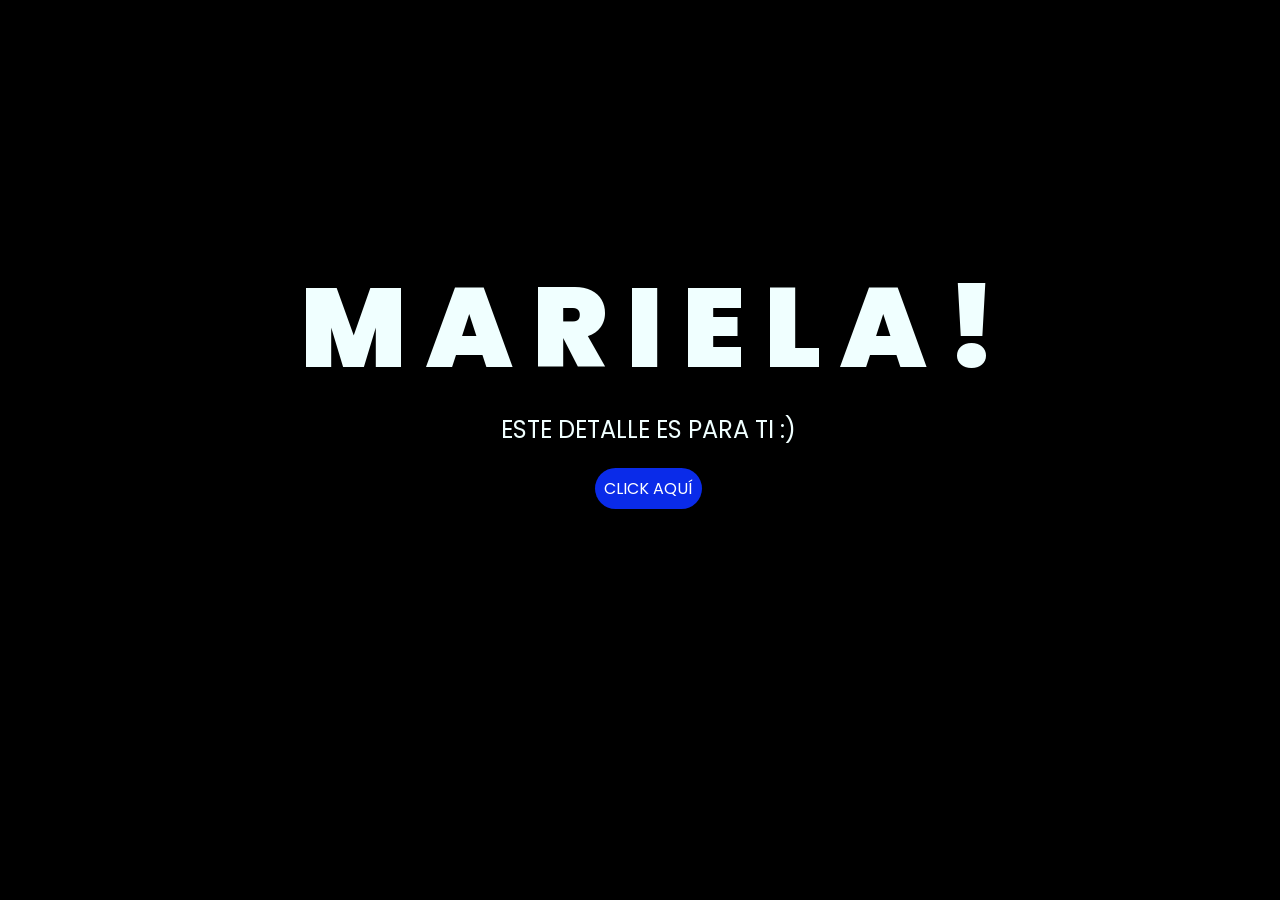
<file: index.html>
<!DOCTYPE html>
<html lang="es">

<head>
    <meta charset="UTF-8">
    <meta http-equiv="X-UA-Compatible" content="IE=edge">
    <meta name="viewport" content="width=device-width, initial-scale=1.0">
    <link rel="stylesheet" href="css/style.css">
    <link rel="icon" href="img/flowers.png" type="image/x-icon">
    <title>Flowers</title>
</head>

<body>
    <div class="greetings">
        <span>M</span>
        <span>A</span>
        <span>R</span>
        <span>I</span>
        <span>E</span>
        <span>L</span>
        <span>A</span>
        <span>!</span>
    </div>
    <div class="description">
        <span>ESTE DETALLE ES PARA TI :)</span>
    </div>
    <div class="button">
        <button class="botones">
            <a href="flower.html" style="color: #fff;">CLICK AQUÍ</a>
        </button>
    </div>

</body>

</html>
</file>
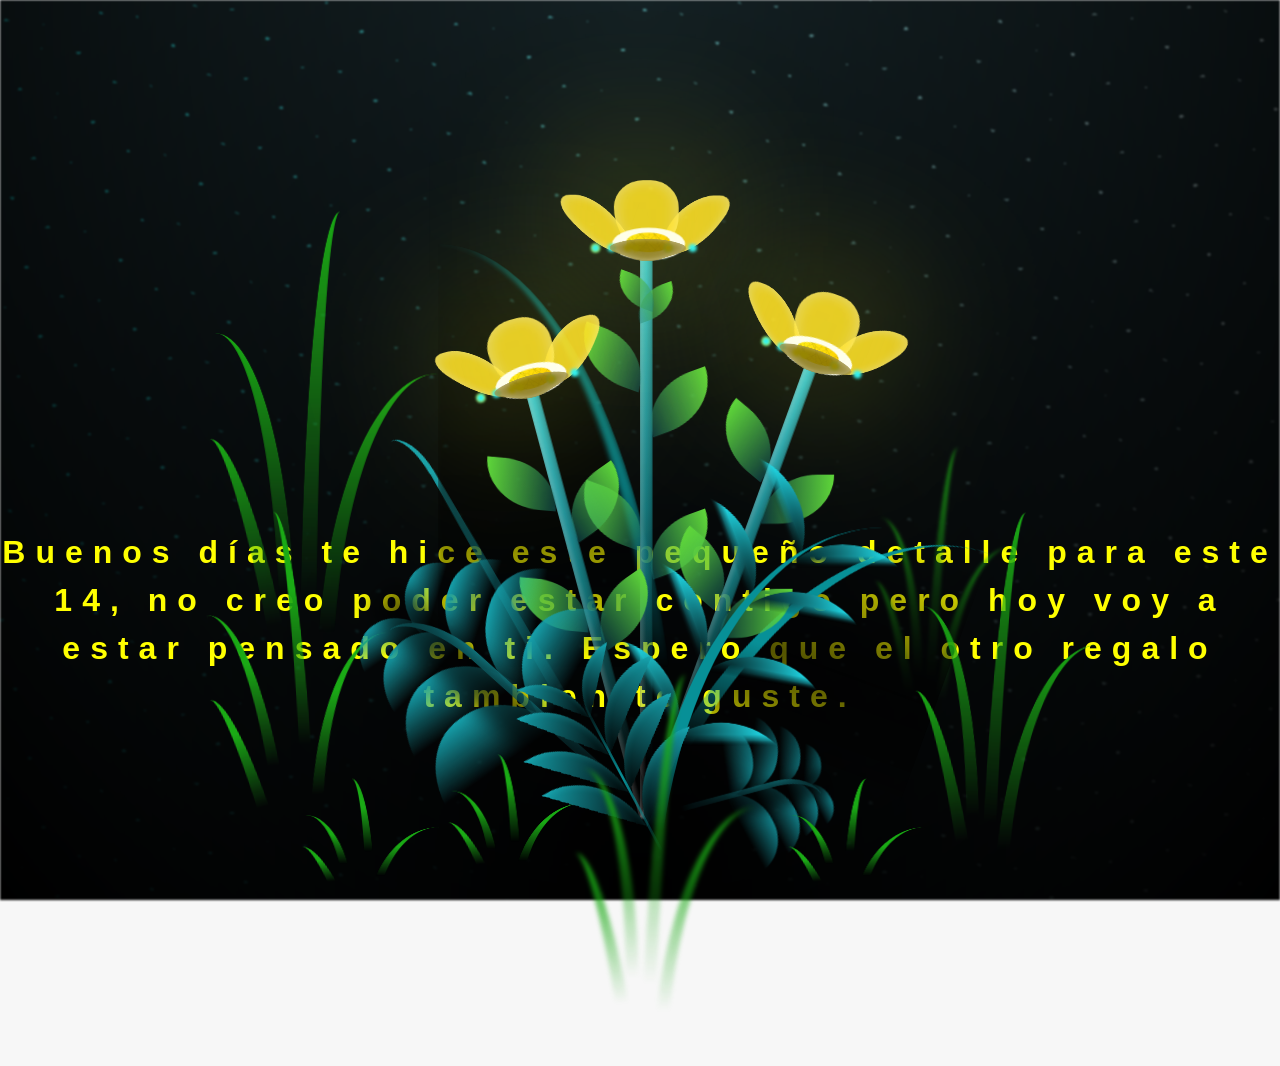
<file: flower.html>
<!DOCTYPE html>
<html lang="es">
  <head>
    <meta charset="UTF-8" />
    <meta http-equiv="X-UA-Compatible" content="IE=edge" />
    <meta name="viewport" content="width=device-width, initial-scale=1.0" />
    <link rel="stylesheet" href="css/main.css" />
    <link rel="icon" href="img/flowers.png" type="image/x-icon" />
    <title>Flower</title>
  </head>
  <body class="container">
    <audio src="sound/ChristianBasso&HaienQiu-Flowers.mp3" autoplay></audio>
    <div id="lyrics">
     
    </div>
    <h1 class="titulo">Buenos días te hice este pequeño detalle para este 14, no creo poder estar contigo pero
      hoy voy a estar pensado en ti. Espero que el otro regalo tambien te guste.</h1>
  
    <div class="night"></div>
    <div class="flowers">
      <div class="flower flower--1">
        <div class="flower__leafs flower__leafs--1">
          <div class="flower__leaf flower__leaf--1"></div>
          <div class="flower__leaf flower__leaf--2"></div>
          <div class="flower__leaf flower__leaf--3"></div>
          <div class="flower__leaf flower__leaf--4"></div>
          <div class="flower__white-circle"></div>

          <div class="flower__light flower__light--1"></div>
          <div class="flower__light flower__light--2"></div>
          <div class="flower__light flower__light--3"></div>
          <div class="flower__light flower__light--4"></div>
          <div class="flower__light flower__light--5"></div>
          <div class="flower__light flower__light--6"></div>
          <div class="flower__light flower__light--7"></div>
          <div class="flower__light flower__light--8"></div>
        </div>
        <div class="flower__line">
          <div class="flower__line__leaf flower__line__leaf--1"></div>
          <div class="flower__line__leaf flower__line__leaf--2"></div>
          <div class="flower__line__leaf flower__line__leaf--3"></div>
          <div class="flower__line__leaf flower__line__leaf--4"></div>
          <div class="flower__line__leaf flower__line__leaf--5"></div>
          <div class="flower__line__leaf flower__line__leaf--6"></div>
        </div>
      </div>

      <div class="flower flower--2">
        <div class="flower__leafs flower__leafs--2">
          <div class="flower__leaf flower__leaf--1"></div>
          <div class="flower__leaf flower__leaf--2"></div>
          <div class="flower__leaf flower__leaf--3"></div>
          <div class="flower__leaf flower__leaf--4"></div>
          <div class="flower__white-circle"></div>

          <div class="flower__light flower__light--1"></div>
          <div class="flower__light flower__light--2"></div>
          <div class="flower__light flower__light--3"></div>
          <div class="flower__light flower__light--4"></div>
          <div class="flower__light flower__light--5"></div>
          <div class="flower__light flower__light--6"></div>
          <div class="flower__light flower__light--7"></div>
          <div class="flower__light flower__light--8"></div>
        </div>
        <div class="flower__line">
          <div class="flower__line__leaf flower__line__leaf--1"></div>
          <div class="flower__line__leaf flower__line__leaf--2"></div>
          <div class="flower__line__leaf flower__line__leaf--3"></div>
          <div class="flower__line__leaf flower__line__leaf--4"></div>
        </div>
      </div>

      <div class="flower flower--3">
        <div class="flower__leafs flower__leafs--3">
          <div class="flower__leaf flower__leaf--1"></div>
          <div class="flower__leaf flower__leaf--2"></div>
          <div class="flower__leaf flower__leaf--3"></div>
          <div class="flower__leaf flower__leaf--4"></div>
          <div class="flower__white-circle"></div>

          <div class="flower__light flower__light--1"></div>
          <div class="flower__light flower__light--2"></div>
          <div class="flower__light flower__light--3"></div>
          <div class="flower__light flower__light--4"></div>
          <div class="flower__light flower__light--5"></div>
          <div class="flower__light flower__light--6"></div>
          <div class="flower__light flower__light--7"></div>
          <div class="flower__light flower__light--8"></div>
        </div>
        <div class="flower__line">
          <div class="flower__line__leaf flower__line__leaf--1"></div>
          <div class="flower__line__leaf flower__line__leaf--2"></div>
          <div class="flower__line__leaf flower__line__leaf--3"></div>
          <div class="flower__line__leaf flower__line__leaf--4"></div>
        </div>
      </div>

      <div class="grow-ans" style="--d: 1.2s">
        <div class="flower__g-long">
          <div class="flower__g-long__top"></div>
          <div class="flower__g-long__bottom"></div>
        </div>
      </div>

      <div class="growing-grass">
        <div class="flower__grass flower__grass--1">
          <div class="flower__grass--top"></div>
          <div class="flower__grass--bottom"></div>
          <div class="flower__grass__leaf flower__grass__leaf--1"></div>
          <div class="flower__grass__leaf flower__grass__leaf--2"></div>
          <div class="flower__grass__leaf flower__grass__leaf--3"></div>
          <div class="flower__grass__leaf flower__grass__leaf--4"></div>
          <div class="flower__grass__leaf flower__grass__leaf--5"></div>
          <div class="flower__grass__leaf flower__grass__leaf--6"></div>
          <div class="flower__grass__leaf flower__grass__leaf--7"></div>
          <div class="flower__grass__leaf flower__grass__leaf--8"></div>
          <div class="flower__grass__overlay"></div>
        </div>
      </div>

      <div class="growing-grass">
        <div class="flower__grass flower__grass--2">
          <div class="flower__grass--top"></div>
          <div class="flower__grass--bottom"></div>
          <div class="flower__grass__leaf flower__grass__leaf--1"></div>
          <div class="flower__grass__leaf flower__grass__leaf--2"></div>
          <div class="flower__grass__leaf flower__grass__leaf--3"></div>
          <div class="flower__grass__leaf flower__grass__leaf--4"></div>
          <div class="flower__grass__leaf flower__grass__leaf--5"></div>
          <div class="flower__grass__leaf flower__grass__leaf--6"></div>
          <div class="flower__grass__leaf flower__grass__leaf--7"></div>
          <div class="flower__grass__leaf flower__grass__leaf--8"></div>
          <div class="flower__grass__overlay"></div>
        </div>
      </div>

      <div class="grow-ans" style="--d: 2.4s">
        <div class="flower__g-right flower__g-right--1">
          <div class="leaf"></div>
        </div>
      </div>

      <div class="grow-ans" style="--d: 2.8s">
        <div class="flower__g-right flower__g-right--2">
          <div class="leaf"></div>
        </div>
      </div>

      <div class="grow-ans" style="--d: 2.8s">
        <div class="flower__g-front">
          <div
            class="flower__g-front__leaf-wrapper flower__g-front__leaf-wrapper--1"
          >
            <div class="flower__g-front__leaf"></div>
          </div>
          <div
            class="flower__g-front__leaf-wrapper flower__g-front__leaf-wrapper--2"
          >
            <div class="flower__g-front__leaf"></div>
          </div>
          <div
            class="flower__g-front__leaf-wrapper flower__g-front__leaf-wrapper--3"
          >
            <div class="flower__g-front__leaf"></div>
          </div>
          <div
            class="flower__g-front__leaf-wrapper flower__g-front__leaf-wrapper--4"
          >
            <div class="flower__g-front__leaf"></div>
          </div>
          <div
            class="flower__g-front__leaf-wrapper flower__g-front__leaf-wrapper--5"
          >
            <div class="flower__g-front__leaf"></div>
          </div>
          <div
            class="flower__g-front__leaf-wrapper flower__g-front__leaf-wrapper--6"
          >
            <div class="flower__g-front__leaf"></div>
          </div>
          <div
            class="flower__g-front__leaf-wrapper flower__g-front__leaf-wrapper--7"
          >
            <div class="flower__g-front__leaf"></div>
          </div>
          <div
            class="flower__g-front__leaf-wrapper flower__g-front__leaf-wrapper--8"
          >
            <div class="flower__g-front__leaf"></div>
          </div>
          <div class="flower__g-front__line"></div>
        </div>
      </div>

      <div class="grow-ans" style="--d: 3.2s">
        <div class="flower__g-fr">
          <div class="leaf"></div>
          <div class="flower__g-fr__leaf flower__g-fr__leaf--1"></div>
          <div class="flower__g-fr__leaf flower__g-fr__leaf--2"></div>
          <div class="flower__g-fr__leaf flower__g-fr__leaf--3"></div>
          <div class="flower__g-fr__leaf flower__g-fr__leaf--4"></div>
          <div class="flower__g-fr__leaf flower__g-fr__leaf--5"></div>
          <div class="flower__g-fr__leaf flower__g-fr__leaf--6"></div>
          <div class="flower__g-fr__leaf flower__g-fr__leaf--7"></div>
          <div class="flower__g-fr__leaf flower__g-fr__leaf--8"></div>
        </div>
      </div>

      <div class="long-g long-g--0">
        <div class="grow-ans" style="--d: 3s">
          <div class="leaf leaf--0"></div>
        </div>
        <div class="grow-ans" style="--d: 2.2s">
          <div class="leaf leaf--1"></div>
        </div>
        <div class="grow-ans" style="--d: 3.4s">
          <div class="leaf leaf--2"></div>
        </div>
        <div class="grow-ans" style="--d: 3.6s">
          <div class="leaf leaf--3"></div>
        </div>
      </div>

      <div class="long-g long-g--1">
        <div class="grow-ans" style="--d: 3.6s">
          <div class="leaf leaf--0"></div>
        </div>
        <div class="grow-ans" style="--d: 3.8s">
          <div class="leaf leaf--1"></div>
        </div>
        <div class="grow-ans" style="--d: 4s">
          <div class="leaf leaf--2"></div>
        </div>
        <div class="grow-ans" style="--d: 4.2s">
          <div class="leaf leaf--3"></div>
        </div>
      </div>

      <div class="long-g long-g--2">
        <div class="grow-ans" style="--d: 4s">
          <div class="leaf leaf--0"></div>
        </div>
        <div class="grow-ans" style="--d: 4.2s">
          <div class="leaf leaf--1"></div>
        </div>
        <div class="grow-ans" style="--d: 4.4s">
          <div class="leaf leaf--2"></div>
        </div>
        <div class="grow-ans" style="--d: 4.6s">
          <div class="leaf leaf--3"></div>
        </div>
      </div>

      <div class="long-g long-g--3">
        <div class="grow-ans" style="--d: 4s">
          <div class="leaf leaf--0"></div>
        </div>
        <div class="grow-ans" style="--d: 4.2s">
          <div class="leaf leaf--1"></div>
        </div>
        <div class="grow-ans" style="--d: 3s">
          <div class="leaf leaf--2"></div>
        </div>
        <div class="grow-ans" style="--d: 3.6s">
          <div class="leaf leaf--3"></div>
        </div>
      </div>

      <div class="long-g long-g--4">
        <div class="grow-ans" style="--d: 4s">
          <div class="leaf leaf--0"></div>
        </div>
        <div class="grow-ans" style="--d: 4.2s">
          <div class="leaf leaf--1"></div>
        </div>
        <div class="grow-ans" style="--d: 3s">
          <div class="leaf leaf--2"></div>
        </div>
        <div class="grow-ans" style="--d: 3.6s">
          <div class="leaf leaf--3"></div>
        </div>
      </div>

      <div class="long-g long-g--5">
        <div class="grow-ans" style="--d: 4s">
          <div class="leaf leaf--0"></div>
        </div>
        <div class="grow-ans" style="--d: 4.2s">
          <div class="leaf leaf--1"></div>
        </div>
        <div class="grow-ans" style="--d: 3s">
          <div class="leaf leaf--2"></div>
        </div>
        <div class="grow-ans" style="--d: 3.6s">
          <div class="leaf leaf--3"></div>
        </div>
      </div>

      <div class="long-g long-g--6">
        <div class="grow-ans" style="--d: 4.2s">
          <div class="leaf leaf--0"></div>
        </div>
        <div class="grow-ans" style="--d: 4.4s">
          <div class="leaf leaf--1"></div>
        </div>
        <div class="grow-ans" style="--d: 4.6s">
          <div class="leaf leaf--2"></div>
        </div>
        <div class="grow-ans" style="--d: 4.8s">
          <div class="leaf leaf--3"></div>
        </div>
      </div>

      <div class="long-g long-g--7">
        <div class="grow-ans" style="--d: 3s">
          <div class="leaf leaf--0"></div>
        </div>
        <div class="grow-ans" style="--d: 3.2s">
          <div class="leaf leaf--1"></div>
        </div>
        <div class="grow-ans" style="--d: 3.5s">
          <div class="leaf leaf--2"></div>
        </div>
        <div class="grow-ans" style="--d: 3.6s">
          <div class="leaf leaf--3"></div>
        </div>
      </div>
    </div>
    <script src="anim.js"></script>
    <script src="main.js"></script>
  </body>
</html>
</file>
<file: css/style.css>
@import url('https://fonts.googleapis.com/css2?family=Poppins:ital,wght@0,500;1,900&display=swap');
*{
    font-family: 'Poppins',cursive;
}
body{
    color: azure;
    width: 100%;
    height: 82vh;
    display: flex;
    flex-direction: column;
    align-items: center;
    justify-content: center;
    background-color: black;
    /* padding-top: -30; */
}

.botones{
    padding: 9px;
    border-radius: 80px;
    background-color: transparent;
    border: none;
}

.botones a{
    background-color: #0a2be9;
    padding: 9px;
    border-radius: 80px;
    -webkit-border-radius: 80px;
    -moz-border-radius: 80px;
    -ms-border-radius: 80px;
    -o-border-radius: 80px;

}

.botones a:focus{
    background-color: rgb(50, 194, 194);
}

.greetings{
    font-size: 7rem;
    font-weight: 900;
}
.greetings > span{
    animation: glow 2.5s ease-in-out infinite;
}
@keyframes glow{
    0%, 100%{
        color: #fff;
        text-shadow: 0 0 12px #39c6d6, 0 0 50px #39c6d6, 0 0 100px #39c6d6;
    }
    10%, 90%{
        color: #111;
        text-shadow: none;
    }
}
.greetings > span:nth-child(2){
    animation-delay: .2s ;
}
.greetings > span:nth-child(3){
    animation-delay: .4s ;
}
.greetings > span:nth-child(4){
    animation-delay: .6s;
}
.greetings > span:nth-child(5){
    animation-delay: .8s;
}
.greetings > span:nth-child(6){
    animation-delay: 1s;
}
.greetings > span:nth-child(7){
    animation-delay: 1.2s;
}
.greetings > span:nth-child(8){
    animation-delay: 1.4s;
}
.description{
    font-size: 1.5rem;
    margin-bottom: 20px;
}

.button a{
    text-decoration: none;
    font-size: 1rem;
    color: #111;
}

@media screen and (max-width:574px){
    .greetings{
        display: block;
        font-size: 4rem;
        font-weight: 800;
        text-align: center;
    }
    .description{
        font-size: 2rem;
    }
    
    .button a{
        font-size: 1rem;
    }
}
</file>
<file: css/main.css>
*,
*::after,
*::before {
  padding: 0;
  margin: 0;
  box-sizing: border-box;
}

:root {
  --dark-color: #000;
}

body {
  display: flex;
  align-items: flex-end;
  justify-content: center;
  min-height: 100vh;
  background-color: var(--dark-color);
  overflow: hidden;
  perspective: 1000px;
}

#lyrics {
  font-size: 28px;
  font-family: "Franklin Gothic Medium", "Arial Narrow", Arial, sans-serif;
  color: white;
  position: absolute;
  margin-bottom: 20%;
  z-index: 1;
  font-weight: bold;
  letter-spacing: 4px;
}
@media only screen and (max-width: 600px) {
  /* Estilos específicos para dispositivos con un ancho máximo de 600px */
  #lyrics {
      font-size: 14px; /* Reduce el tamaño del texto para dispositivos más pequeños */
      margin-bottom: 530px;
      letter-spacing: 3px;
  }

}
.titulo {
  margin-bottom: 180px;
  font-family: "Arial Narrow", Arial, sans-serif;
  color: yellow;
  position: absolute;
  font-weight: bold;
  letter-spacing: 10px;
  opacity: 0;
  animation: fadeIn 3s ease-in-out forwards;
  text-align: center;
}
@keyframes fadeIn {
  from {
    opacity: 0;
  }
  to {
    opacity: 1;
  }
}

.night {
  z-index: -1;
  position: absolute;
  left: 50%;
  top: 0;
  transform: translateX(-50%);
  width: 100%;
  height: 100%;
  filter: blur(0.1vmin);
  background-image: radial-gradient(
      ellipse at top,
      transparent 0%,
      var(--dark-color)
    ),
    radial-gradient(
      ellipse at bottom,
      var(--dark-color),
      rgba(145, 233, 255, 0.2)
    ),
    repeating-linear-gradient(
      220deg,
      rgb(0, 0, 0) 0px,
      rgb(0, 0, 0) 19px,
      transparent 19px,
      transparent 22px
    ),
    repeating-linear-gradient(
      189deg,
      rgb(0, 0, 0) 0px,
      rgb(0, 0, 0) 19px,
      transparent 19px,
      transparent 22px
    ),
    repeating-linear-gradient(
      148deg,
      rgb(0, 0, 0) 0px,
      rgb(0, 0, 0) 19px,
      transparent 19px,
      transparent 22px
    ),
    linear-gradient(90deg, rgb(0, 255, 250), rgb(240, 240, 240));
}

.flowers {
  position: relative;
  transform: scale(0.9);
  /*margin-bottom: 100px;
  */
}

@media only screen and (max-width: 600px) {
  /* Estilos específicos para dispositivos con un ancho máximo de 600px */
.flowers {
      font-size: 14px;
      margin-bottom: 35%;
      letter-spacing: 3px;
      transform: scale(1.0);
}

}

.flower {
  position: absolute;
  bottom: 10vmin;
  transform-origin: bottom center;
  z-index: 10;
  --fl-speed: 0.8s;
}
.flower--1 {
  -webkit-animation: moving-flower-1 4s linear infinite;
  animation: moving-flower-1 4s linear infinite;
}
.flower--1 .flower__line {
  height: 70vmin;
  -webkit-animation-delay: 0.3s;
  animation-delay: 0.3s;
}
.flower--1 .flower__line__leaf--1 {
  -webkit-animation: blooming-leaf-right var(--fl-speed) 1.6s backwards;
  animation: blooming-leaf-right var(--fl-speed) 1.6s backwards;
}
.flower--1 .flower__line__leaf--2 {
  -webkit-animation: blooming-leaf-right var(--fl-speed) 1.4s backwards;
  animation: blooming-leaf-right var(--fl-speed) 1.4s backwards;
}
.flower--1 .flower__line__leaf--3 {
  -webkit-animation: blooming-leaf-left var(--fl-speed) 1.2s backwards;
  animation: blooming-leaf-left var(--fl-speed) 1.2s backwards;
}
.flower--1 .flower__line__leaf--4 {
  -webkit-animation: blooming-leaf-left var(--fl-speed) 1s backwards;
  animation: blooming-leaf-left var(--fl-speed) 1s backwards;
}
.flower--1 .flower__line__leaf--5 {
  -webkit-animation: blooming-leaf-right var(--fl-speed) 1.8s backwards;
  animation: blooming-leaf-right var(--fl-speed) 1.8s backwards;
}
.flower--1 .flower__line__leaf--6 {
  -webkit-animation: blooming-leaf-left var(--fl-speed) 2s backwards;
  animation: blooming-leaf-left var(--fl-speed) 2s backwards;
}
.flower--2 {
  left: 50%;
  transform: rotate(20deg);
  -webkit-animation: moving-flower-2 4s linear infinite;
  animation: moving-flower-2 4s linear infinite;
}
.flower--2 .flower__line {
  height: 60vmin;
  -webkit-animation-delay: 0.6s;
  animation-delay: 0.6s;
}
.flower--2 .flower__line__leaf--1 {
  -webkit-animation: blooming-leaf-right var(--fl-speed) 1.9s backwards;
  animation: blooming-leaf-right var(--fl-speed) 1.9s backwards;
}
.flower--2 .flower__line__leaf--2 {
  -webkit-animation: blooming-leaf-right var(--fl-speed) 1.7s backwards;
  animation: blooming-leaf-right var(--fl-speed) 1.7s backwards;
}
.flower--2 .flower__line__leaf--3 {
  -webkit-animation: blooming-leaf-left var(--fl-speed) 1.5s backwards;
  animation: blooming-leaf-left var(--fl-speed) 1.5s backwards;
}
.flower--2 .flower__line__leaf--4 {
  -webkit-animation: blooming-leaf-left var(--fl-speed) 1.3s backwards;
  animation: blooming-leaf-left var(--fl-speed) 1.3s backwards;
}
.flower--3 {
  left: 50%;
  transform: rotate(-15deg);
  -webkit-animation: moving-flower-3 4s linear infinite;
  animation: moving-flower-3 4s linear infinite;
}
.flower--3 .flower__line {
  -webkit-animation-delay: 0.9s;
  animation-delay: 0.9s;
}
.flower--3 .flower__line__leaf--1 {
  -webkit-animation: blooming-leaf-right var(--fl-speed) 2.5s backwards;
  animation: blooming-leaf-right var(--fl-speed) 2.5s backwards;
}
.flower--3 .flower__line__leaf--2 {
  -webkit-animation: blooming-leaf-right var(--fl-speed) 2.3s backwards;
  animation: blooming-leaf-right var(--fl-speed) 2.3s backwards;
}
.flower--3 .flower__line__leaf--3 {
  -webkit-animation: blooming-leaf-left var(--fl-speed) 2.1s backwards;
  animation: blooming-leaf-left var(--fl-speed) 2.1s backwards;
}
.flower--3 .flower__line__leaf--4 {
  -webkit-animation: blooming-leaf-left var(--fl-speed) 1.9s backwards;
  animation: blooming-leaf-left var(--fl-speed) 1.9s backwards;
}
.flower__leafs {
  position: relative;
  -webkit-animation: blooming-flower 2s backwards;
  animation: blooming-flower 2s backwards;
}
.flower__leafs--1 {
  -webkit-animation-delay: 1.1s;
  animation-delay: 1.1s;
}
.flower__leafs--2 {
  -webkit-animation-delay: 1.4s;
  animation-delay: 1.4s;
}
.flower__leafs--3 {
  -webkit-animation-delay: 1.7s;
  animation-delay: 1.7s;
}
.flower__leafs::after {
  content: "";
  position: absolute;
  left: 0;
  top: 0;
  transform: translate(-50%, -100%);
  width: 8vmin;
  height: 8vmin;
  background-color: #f9fd25;
  /* background-color: #fd2525; */
  filter: blur(10vmin);
}
.flower__leaf {
  position: absolute;
  bottom: 0;
  left: 50%;
  width: 8vmin;
  height: 11vmin;
  border-radius: 51% 49% 47% 53%/44% 45% 55% 69%;
  background-color: #253bfd;
  background-color: #fddd25;
  transform-origin: bottom center;
  opacity: 0.9;
  box-shadow: inset 0 0 2vmin rgba(255, 255, 255, 0.5);
}
.flower__leaf--1 {
  transform: translate(-10%, 1%) rotateY(40deg) rotateX(-50deg);
}
.flower__leaf--2 {
  transform: translate(-50%, -4%) rotateX(40deg);
}
.flower__leaf--3 {
  transform: translate(-90%, 0%) rotateY(45deg) rotateX(50deg);
}
.flower__leaf--4 {
  width: 8vmin;
  height: 8vmin;
  transform-origin: bottom left;
  border-radius: 4vmin 10vmin 4vmin 4vmin;
  transform: translate(0%, 18%) rotateX(70deg) rotate(-43deg);
  background-color: #7c6901;
  z-index: 1;
  opacity: 0.8;
}
.flower__white-circle {
  position: absolute;
  left: -3.5vmin;
  top: -3vmin;
  width: 9vmin;
  height: 4vmin;
  border-radius: 50%;
  background-color: #fff;
}
.flower__white-circle::after {
  content: "";
  position: absolute;
  left: 50%;
  top: 45%;
  transform: translate(-50%, -50%);
  width: 60%;
  height: 60%;
  border-radius: inherit;
  background-image: repeating-linear-gradient(
      135deg,
      rgba(0, 0, 0, 0.03) 0px,
      rgba(0, 0, 0, 0.03) 1px,
      transparent 1px,
      transparent 12px
    ),
    repeating-linear-gradient(
      45deg,
      rgba(0, 0, 0, 0.03) 0px,
      rgba(0, 0, 0, 0.03) 1px,
      transparent 1px,
      transparent 12px
    ),
    repeating-linear-gradient(
      67.5deg,
      rgba(0, 0, 0, 0.03) 0px,
      rgba(0, 0, 0, 0.03) 1px,
      transparent 1px,
      transparent 12px
    ),
    repeating-linear-gradient(
      135deg,
      rgba(0, 0, 0, 0.03) 0px,
      rgba(0, 0, 0, 0.03) 1px,
      transparent 1px,
      transparent 12px
    ),
    repeating-linear-gradient(
      45deg,
      rgba(0, 0, 0, 0.03) 0px,
      rgba(0, 0, 0, 0.03) 1px,
      transparent 1px,
      transparent 12px
    ),
    repeating-linear-gradient(
      112.5deg,
      rgba(0, 0, 0, 0.03) 0px,
      rgba(0, 0, 0, 0.03) 1px,
      transparent 1px,
      transparent 12px
    ),
    repeating-linear-gradient(
      112.5deg,
      rgba(0, 0, 0, 0.03) 0px,
      rgba(0, 0, 0, 0.03) 1px,
      transparent 1px,
      transparent 12px
    ),
    repeating-linear-gradient(
      45deg,
      rgba(0, 0, 0, 0.03) 0px,
      rgba(0, 0, 0, 0.03) 1px,
      transparent 1px,
      transparent 12px
    ),
    repeating-linear-gradient(
      22.5deg,
      rgba(0, 0, 0, 0.03) 0px,
      rgba(0, 0, 0, 0.03) 1px,
      transparent 1px,
      transparent 12px
    ),
    repeating-linear-gradient(
      45deg,
      rgba(0, 0, 0, 0.03) 0px,
      rgba(0, 0, 0, 0.03) 1px,
      transparent 1px,
      transparent 12px
    ),
    repeating-linear-gradient(
      22.5deg,
      rgba(0, 0, 0, 0.03) 0px,
      rgba(0, 0, 0, 0.03) 1px,
      transparent 1px,
      transparent 12px
    ),
    repeating-linear-gradient(
      135deg,
      rgba(0, 0, 0, 0.03) 0px,
      rgba(0, 0, 0, 0.03) 1px,
      transparent 1px,
      transparent 12px
    ),
    repeating-linear-gradient(
      157.5deg,
      rgba(0, 0, 0, 0.03) 0px,
      rgba(0, 0, 0, 0.03) 1px,
      transparent 1px,
      transparent 12px
    ),
    repeating-linear-gradient(
      67.5deg,
      rgba(0, 0, 0, 0.03) 0px,
      rgba(0, 0, 0, 0.03) 1px,
      transparent 1px,
      transparent 12px
    ),
    repeating-linear-gradient(
      67.5deg,
      rgba(0, 0, 0, 0.03) 0px,
      rgba(0, 0, 0, 0.03) 1px,
      transparent 1px,
      transparent 12px
    ),
    linear-gradient(90deg, rgb(255, 235, 18), rgb(255, 206, 0));
}
.flower__line {
  height: 55vmin;
  width: 1.5vmin;
  background-image: linear-gradient(
      to left,
      rgba(0, 0, 0, 0.2),
      transparent,
      rgba(255, 255, 255, 0.2)
    ),
    linear-gradient(to top, transparent 10%, #14757a, #39c6d6);
  box-shadow: inset 0 0 2px rgba(0, 0, 0, 0.5);
  -webkit-animation: grow-flower-tree 4s backwards;
  animation: grow-flower-tree 4s backwards;
}
.flower__line__leaf {
  --w: 7vmin;
  --h: calc(var(--w) + 2vmin);
  position: absolute;
  top: 20%;
  left: 90%;
  width: var(--w);
  height: var(--h);
  border-top-right-radius: var(--h);
  border-bottom-left-radius: var(--h);
  background-image: linear-gradient(to top, rgba(20, 117, 122, 0.4), #5ed639);
}
.flower__line__leaf--1 {
  transform: rotate(70deg) rotateY(30deg);
}
.flower__line__leaf--2 {
  top: 45%;
  transform: rotate(70deg) rotateY(30deg);
}
.flower__line__leaf--3,
.flower__line__leaf--4,
.flower__line__leaf--6 {
  border-top-right-radius: 0;
  border-bottom-left-radius: 0;
  border-top-left-radius: var(--h);
  border-bottom-right-radius: var(--h);
  left: -460%;
  top: 12%;
  transform: rotate(-70deg) rotateY(30deg);
}
.flower__line__leaf--4 {
  top: 40%;
}
.flower__line__leaf--5 {
  top: 0;
  transform-origin: left;
  transform: rotate(70deg) rotateY(30deg) scale(0.6);
}
.flower__line__leaf--6 {
  top: -2%;
  left: -450%;
  transform-origin: right;
  transform: rotate(-70deg) rotateY(30deg) scale(0.6);
}
.flower__light {
  position: absolute;
  bottom: 0vmin;
  width: 1vmin;
  height: 1vmin;
  background-color: rgb(255, 251, 0);
  border-radius: 50%;
  filter: blur(0.2vmin);
  -webkit-animation: light-ans 4s linear infinite backwards;
  animation: light-ans 4s linear infinite backwards;
}
.flower__light:nth-child(odd) {
  background-color: #23f0ff;
}
.flower__light--1 {
  left: -2vmin;
  -webkit-animation-delay: 1s;
  animation-delay: 1s;
}
.flower__light--2 {
  left: 3vmin;
  -webkit-animation-delay: 0.5s;
  animation-delay: 0.5s;
}
.flower__light--3 {
  left: -6vmin;
  -webkit-animation-delay: 0.3s;
  animation-delay: 0.3s;
}
.flower__light--4 {
  left: 6vmin;
  -webkit-animation-delay: 0.9s;
  animation-delay: 0.9s;
}
.flower__light--5 {
  left: -1vmin;
  -webkit-animation-delay: 1.5s;
  animation-delay: 1.5s;
}
.flower__light--6 {
  left: -4vmin;
  -webkit-animation-delay: 3s;
  animation-delay: 3s;
}
.flower__light--7 {
  left: 3vmin;
  -webkit-animation-delay: 2s;
  animation-delay: 2s;
}
.flower__light--8 {
  left: -6vmin;
  -webkit-animation-delay: 3.5s;
  animation-delay: 3.5s;
}
.flower__grass {
  --c: #159faa;
  --line-w: 1.5vmin;
  position: absolute;
  bottom: 12vmin;
  left: -7vmin;
  display: flex;
  flex-direction: column;
  align-items: flex-end;
  z-index: 20;
  transform-origin: bottom center;
  transform: rotate(-48deg) rotateY(40deg);
}
.flower__grass--1 {
  -webkit-animation: moving-grass 2s linear infinite;
  animation: moving-grass 2s linear infinite;
}
.flower__grass--2 {
  left: 2vmin;
  bottom: 10vmin;
  transform: scale(0.5) rotate(75deg) rotateX(10deg) rotateY(-200deg);
  opacity: 0.8;
  z-index: 0;
  -webkit-animation: moving-grass--2 1.5s linear infinite;
  animation: moving-grass--2 1.5s linear infinite;
}
.flower__grass--top {
  width: 7vmin;
  height: 10vmin;
  border-top-right-radius: 100%;
  border-right: var(--line-w) solid var(--c);
  transform-origin: bottom center;
  transform: rotate(-2deg);
}
.flower__grass--bottom {
  margin-top: -2px;
  width: var(--line-w);
  height: 25vmin;
  background-image: linear-gradient(to top, transparent, var(--c));
}
.flower__grass__leaf {
  --size: 10vmin;
  position: absolute;
  width: calc(var(--size) * 2.1);
  height: var(--size);
  border-top-left-radius: var(--size);
  border-top-right-radius: var(--size);
  background-image: linear-gradient(
    to top,
    transparent,
    transparent 30%,
    var(--c)
  );
  z-index: 100;
}
.flower__grass__leaf--1 {
  top: -6%;
  left: 30%;
  --size: 6vmin;
  transform: rotate(-20deg);
  -webkit-animation: growing-grass-ans--1 2s 2.6s backwards;
  animation: growing-grass-ans--1 2s 2.6s backwards;
}
@-webkit-keyframes growing-grass-ans--1 {
  0% {
    transform-origin: bottom left;
    transform: rotate(-20deg) scale(0);
  }
}
@keyframes growing-grass-ans--1 {
  0% {
    transform-origin: bottom left;
    transform: rotate(-20deg) scale(0);
  }
}
.flower__grass__leaf--2 {
  top: -5%;
  left: -110%;
  --size: 6vmin;
  transform: rotate(10deg);
  -webkit-animation: growing-grass-ans--2 2s 2.4s linear backwards;
  animation: growing-grass-ans--2 2s 2.4s linear backwards;
}
@-webkit-keyframes growing-grass-ans--2 {
  0% {
    transform-origin: bottom right;
    transform: rotate(10deg) scale(0);
  }
}
@keyframes growing-grass-ans--2 {
  0% {
    transform-origin: bottom right;
    transform: rotate(10deg) scale(0);
  }
}
.flower__grass__leaf--3 {
  top: 5%;
  left: 60%;
  --size: 8vmin;
  transform: rotate(-18deg) rotateX(-20deg);
  -webkit-animation: growing-grass-ans--3 2s 2.2s linear backwards;
  animation: growing-grass-ans--3 2s 2.2s linear backwards;
}
@-webkit-keyframes growing-grass-ans--3 {
  0% {
    transform-origin: bottom left;
    transform: rotate(-18deg) rotateX(-20deg) scale(0);
  }
}
@keyframes growing-grass-ans--3 {
  0% {
    transform-origin: bottom left;
    transform: rotate(-18deg) rotateX(-20deg) scale(0);
  }
}
.flower__grass__leaf--4 {
  top: 6%;
  left: -135%;
  --size: 8vmin;
  transform: rotate(2deg);
  -webkit-animation: growing-grass-ans--4 2s 2s linear backwards;
  animation: growing-grass-ans--4 2s 2s linear backwards;
}
@-webkit-keyframes growing-grass-ans--4 {
  0% {
    transform-origin: bottom right;
    transform: rotate(2deg) scale(0);
  }
}
@keyframes growing-grass-ans--4 {
  0% {
    transform-origin: bottom right;
    transform: rotate(2deg) scale(0);
  }
}
.flower__grass__leaf--5 {
  top: 20%;
  left: 60%;
  --size: 10vmin;
  transform: rotate(-24deg) rotateX(-20deg);
  -webkit-animation: growing-grass-ans--5 2s 1.8s linear backwards;
  animation: growing-grass-ans--5 2s 1.8s linear backwards;
}
@-webkit-keyframes growing-grass-ans--5 {
  0% {
    transform-origin: bottom left;
    transform: rotate(-24deg) rotateX(-20deg) scale(0);
  }
}
@keyframes growing-grass-ans--5 {
  0% {
    transform-origin: bottom left;
    transform: rotate(-24deg) rotateX(-20deg) scale(0);
  }
}
.flower__grass__leaf--6 {
  top: 22%;
  left: -180%;
  --size: 10vmin;
  transform: rotate(10deg);
  -webkit-animation: growing-grass-ans--6 2s 1.6s linear backwards;
  animation: growing-grass-ans--6 2s 1.6s linear backwards;
}
@-webkit-keyframes growing-grass-ans--6 {
  0% {
    transform-origin: bottom right;
    transform: rotate(10deg) scale(0);
  }
}
@keyframes growing-grass-ans--6 {
  0% {
    transform-origin: bottom right;
    transform: rotate(10deg) scale(0);
  }
}
.flower__grass__leaf--7 {
  top: 39%;
  left: 70%;
  --size: 10vmin;
  transform: rotate(-10deg);
  -webkit-animation: growing-grass-ans--7 2s 1.4s linear backwards;
  animation: growing-grass-ans--7 2s 1.4s linear backwards;
}
@-webkit-keyframes growing-grass-ans--7 {
  0% {
    transform-origin: bottom left;
    transform: rotate(-10deg) scale(0);
  }
}
@keyframes growing-grass-ans--7 {
  0% {
    transform-origin: bottom left;
    transform: rotate(-10deg) scale(0);
  }
}
.flower__grass__leaf--8 {
  top: 40%;
  left: -215%;
  --size: 11vmin;
  transform: rotate(10deg);
  -webkit-animation: growing-grass-ans--8 2s 1.2s linear backwards;
  animation: growing-grass-ans--8 2s 1.2s linear backwards;
}
@-webkit-keyframes growing-grass-ans--8 {
  0% {
    transform-origin: bottom right;
    transform: rotate(10deg) scale(0);
  }
}
@keyframes growing-grass-ans--8 {
  0% {
    transform-origin: bottom right;
    transform: rotate(10deg) scale(0);
  }
}
.flower__grass__overlay {
  position: absolute;
  top: -10%;
  right: 0%;
  width: 100%;
  height: 100%;
  background-color: rgba(0, 0, 0, 0.6);
  filter: blur(1.5vmin);
  z-index: 100;
}
.flower__g-long {
  --w: 2vmin;
  --h: 6vmin;
  --c: #159faa;
  position: absolute;
  bottom: 10vmin;
  left: -3vmin;
  transform-origin: bottom center;
  transform: rotate(-30deg) rotateY(-20deg);
  display: flex;
  flex-direction: column;
  align-items: flex-end;
  -webkit-animation: flower-g-long-ans 3s linear infinite;
  animation: flower-g-long-ans 3s linear infinite;
}
@-webkit-keyframes flower-g-long-ans {
  0%,
  100% {
    transform: rotate(-30deg) rotateY(-20deg);
  }
  50% {
    transform: rotate(-32deg) rotateY(-20deg);
  }
}
@keyframes flower-g-long-ans {
  0%,
  100% {
    transform: rotate(-30deg) rotateY(-20deg);
  }
  50% {
    transform: rotate(-32deg) rotateY(-20deg);
  }
}
.flower__g-long__top {
  top: calc(var(--h) * -1);
  width: calc(var(--w) + 1vmin);
  height: var(--h);
  border-top-right-radius: 100%;
  border-right: 0.7vmin solid var(--c);
  transform: translate(-0.7vmin, 1vmin);
}
.flower__g-long__bottom {
  width: var(--w);
  height: 50vmin;
  transform-origin: bottom center;
  background-image: linear-gradient(to top, transparent 30%, var(--c));
  box-shadow: inset 0 0 2px rgba(0, 0, 0, 0.5);
  -webkit-clip-path: polygon(35% 0, 65% 1%, 100% 100%, 0% 100%);
  clip-path: polygon(35% 0, 65% 1%, 100% 100%, 0% 100%);
}
.flower__g-right {
  position: absolute;
  bottom: 6vmin;
  left: -2vmin;
  transform-origin: bottom left;
  transform: rotate(20deg);
}
.flower__g-right .leaf {
  width: 30vmin;
  height: 50vmin;
  border-top-left-radius: 100%;
  border-left: 2vmin solid #079097;
  background-image: linear-gradient(
    to bottom,
    transparent,
    var(--dark-color) 60%
  );
  -webkit-mask-image: linear-gradient(to top, transparent 30%, #079097 60%);
}
.flower__g-right--1 {
  -webkit-animation: flower-g-right-ans 2.5s linear infinite;
  animation: flower-g-right-ans 2.5s linear infinite;
}
.flower__g-right--2 {
  left: 5vmin;
  transform: rotateY(-180deg);
  -webkit-animation: flower-g-right-ans--2 3s linear infinite;
  animation: flower-g-right-ans--2 3s linear infinite;
}
.flower__g-right--2 .leaf {
  height: 75vmin;
  filter: blur(0.3vmin);
  opacity: 0.8;
}
@-webkit-keyframes flower-g-right-ans {
  0%,
  100% {
    transform: rotate(20deg);
  }
  50% {
    transform: rotate(24deg) rotateX(-20deg);
  }
}
@keyframes flower-g-right-ans {
  0%,
  100% {
    transform: rotate(20deg);
  }
  50% {
    transform: rotate(24deg) rotateX(-20deg);
  }
}
@-webkit-keyframes flower-g-right-ans--2 {
  0%,
  100% {
    transform: rotateY(-180deg) rotate(0deg) rotateX(-20deg);
  }
  50% {
    transform: rotateY(-180deg) rotate(6deg) rotateX(-20deg);
  }
}
@keyframes flower-g-right-ans--2 {
  0%,
  100% {
    transform: rotateY(-180deg) rotate(0deg) rotateX(-20deg);
  }
  50% {
    transform: rotateY(-180deg) rotate(6deg) rotateX(-20deg);
  }
}
.flower__g-front {
  position: absolute;
  bottom: 6vmin;
  left: 2.5vmin;
  z-index: 100;
  transform-origin: bottom center;
  transform: rotate(-28deg) rotateY(30deg) scale(1.04);
  -webkit-animation: flower__g-front-ans 2s linear infinite;
  animation: flower__g-front-ans 2s linear infinite;
}
@-webkit-keyframes flower__g-front-ans {
  0%,
  100% {
    transform: rotate(-28deg) rotateY(30deg) scale(1.04);
  }
  50% {
    transform: rotate(-35deg) rotateY(40deg) scale(1.04);
  }
}
@keyframes flower__g-front-ans {
  0%,
  100% {
    transform: rotate(-28deg) rotateY(30deg) scale(1.04);
  }
  50% {
    transform: rotate(-35deg) rotateY(40deg) scale(1.04);
  }
}
.flower__g-front__line {
  width: 0.3vmin;
  height: 20vmin;
  background-image: linear-gradient(
    to top,
    transparent,
    #079097,
    transparent 100%
  );
  position: relative;
}
.flower__g-front__leaf-wrapper {
  position: absolute;
  top: 0;
  left: 0;
  transform-origin: bottom left;
  transform: rotate(10deg);
}
.flower__g-front__leaf-wrapper:nth-child(even) {
  left: 0vmin;
  transform: rotateY(-180deg) rotate(5deg);
  -webkit-animation: flower__g-front__leaf-left-ans 1s ease-in backwards;
  animation: flower__g-front__leaf-left-ans 1s ease-in backwards;
}
.flower__g-front__leaf-wrapper:nth-child(odd) {
  -webkit-animation: flower__g-front__leaf-ans 1s ease-in backwards;
  animation: flower__g-front__leaf-ans 1s ease-in backwards;
}
.flower__g-front__leaf-wrapper--1 {
  top: -8vmin;
  transform: scale(0.7);
  -webkit-animation: flower__g-front__leaf-ans 1s 5.5s ease-in backwards !important;
  animation: flower__g-front__leaf-ans 1s 5.5s ease-in backwards !important;
}
.flower__g-front__leaf-wrapper--2 {
  top: -8vmin;
  transform: rotateY(-180deg) scale(0.7) !important;
  -webkit-animation: flower__g-front__leaf-left-ans-2 1s 4.6s ease-in backwards !important;
  animation: flower__g-front__leaf-left-ans-2 1s 4.6s ease-in backwards !important;
}
.flower__g-front__leaf-wrapper--3 {
  top: -3vmin;
  -webkit-animation: flower__g-front__leaf-ans 1s 4.6s ease-in backwards;
  animation: flower__g-front__leaf-ans 1s 4.6s ease-in backwards;
}
.flower__g-front__leaf-wrapper--4 {
  top: -3vmin;
  transform: rotateY(-180deg) scale(0.9) !important;
  -webkit-animation: flower__g-front__leaf-left-ans-2 1s 4.6s ease-in backwards !important;
  animation: flower__g-front__leaf-left-ans-2 1s 4.6s ease-in backwards !important;
}
@-webkit-keyframes flower__g-front__leaf-left-ans-2 {
  0% {
    transform: rotateY(-180deg) scale(0);
  }
}
@keyframes flower__g-front__leaf-left-ans-2 {
  0% {
    transform: rotateY(-180deg) scale(0);
  }
}
.flower__g-front__leaf-wrapper--5,
.flower__g-front__leaf-wrapper--6 {
  top: 2vmin;
}
.flower__g-front__leaf-wrapper--7,
.flower__g-front__leaf-wrapper--8 {
  top: 6.5vmin;
}
.flower__g-front__leaf-wrapper--2 {
  -webkit-animation-delay: 5.2s !important;
  animation-delay: 5.2s !important;
}
.flower__g-front__leaf-wrapper--3 {
  -webkit-animation-delay: 4.9s !important;
  animation-delay: 4.9s !important;
}
.flower__g-front__leaf-wrapper--5 {
  -webkit-animation-delay: 4.3s !important;
  animation-delay: 4.3s !important;
}
.flower__g-front__leaf-wrapper--6 {
  -webkit-animation-delay: 4.1s !important;
  animation-delay: 4.1s !important;
}
.flower__g-front__leaf-wrapper--7 {
  -webkit-animation-delay: 3.8s !important;
  animation-delay: 3.8s !important;
}
.flower__g-front__leaf-wrapper--8 {
  -webkit-animation-delay: 3.5s !important;
  animation-delay: 3.5s !important;
}
@-webkit-keyframes flower__g-front__leaf-ans {
  0% {
    transform: rotate(10deg) scale(0);
  }
}
@keyframes flower__g-front__leaf-ans {
  0% {
    transform: rotate(10deg) scale(0);
  }
}
@-webkit-keyframes flower__g-front__leaf-left-ans {
  0% {
    transform: rotateY(-180deg) rotate(5deg) scale(0);
  }
}
@keyframes flower__g-front__leaf-left-ans {
  0% {
    transform: rotateY(-180deg) rotate(5deg) scale(0);
  }
}
.flower__g-front__leaf {
  width: 10vmin;
  height: 10vmin;
  border-radius: 100% 0% 0% 100%/100% 100% 0% 0%;
  box-shadow: inset 0 2px 1vmin hsla(184deg, 97%, 58%, 0.2);
  background-image: linear-gradient(
      to bottom left,
      transparent,
      var(--dark-color)
    ),
    linear-gradient(to bottom right, #159faa 50%, transparent 50%, transparent);
  -webkit-mask-image: linear-gradient(
    to bottom right,
    #159faa 50%,
    transparent 50%,
    transparent
  );
  mask-image: linear-gradient(
    to bottom right,
    #159faa 50%,
    transparent 50%,
    transparent
  );
}
.flower__g-fr {
  position: absolute;
  bottom: -4vmin;
  left: vmin;
  transform-origin: bottom left;
  z-index: 10;
  -webkit-animation: flower__g-fr-ans 2s linear infinite;
  animation: flower__g-fr-ans 2s linear infinite;
}
@-webkit-keyframes flower__g-fr-ans {
  0%,
  100% {
    transform: rotate(2deg);
  }
  50% {
    transform: rotate(4deg);
  }
}
@keyframes flower__g-fr-ans {
  0%,
  100% {
    transform: rotate(2deg);
  }
  50% {
    transform: rotate(4deg);
  }
}
.flower__g-fr .leaf {
  width: 30vmin;
  height: 50vmin;
  border-top-left-radius: 100%;
  border-left: 2vmin solid #079097;
  -webkit-mask-image: linear-gradient(to top, transparent 25%, #079097 50%);
  position: relative;
  z-index: 1;
}
.flower__g-fr__leaf {
  position: absolute;
  top: 0;
  left: 0;
  width: 10vmin;
  height: 10vmin;
  border-radius: 100% 0% 0% 100%/100% 100% 0% 0%;
  box-shadow: inset 0 2px 1vmin hsla(184deg, 97%, 58%, 0.2);
  background-image: linear-gradient(
      to bottom left,
      transparent,
      var(--dark-color) 98%
    ),
    linear-gradient(to bottom right, #23f0ff 45%, transparent 50%, transparent);
  -webkit-mask-image: linear-gradient(
    135deg,
    #159faa 40%,
    transparent 50%,
    transparent
  );
}
.flower__g-fr__leaf--1 {
  left: 20vmin;
  transform: rotate(45deg);
  -webkit-animation: flower__g-fr-leaft-ans-1 0.5s 5.2s linear backwards;
  animation: flower__g-fr-leaft-ans-1 0.5s 5.2s linear backwards;
}
@-webkit-keyframes flower__g-fr-leaft-ans-1 {
  0% {
    transform-origin: left;
    transform: rotate(45deg) scale(0);
  }
}
@keyframes flower__g-fr-leaft-ans-1 {
  0% {
    transform-origin: left;
    transform: rotate(45deg) scale(0);
  }
}
.flower__g-fr__leaf--2 {
  left: 12vmin;
  top: -7vmin;
  transform: rotate(25deg) rotateY(-180deg);
  -webkit-animation: flower__g-fr-leaft-ans-6 0.5s 5s linear backwards;
  animation: flower__g-fr-leaft-ans-6 0.5s 5s linear backwards;
}
.flower__g-fr__leaf--3 {
  left: 15vmin;
  top: 6vmin;
  transform: rotate(55deg);
  -webkit-animation: flower__g-fr-leaft-ans-5 0.5s 4.8s linear backwards;
  animation: flower__g-fr-leaft-ans-5 0.5s 4.8s linear backwards;
}
.flower__g-fr__leaf--4 {
  left: 6vmin;
  top: -2vmin;
  transform: rotate(25deg) rotateY(-180deg);
  -webkit-animation: flower__g-fr-leaft-ans-6 0.5s 4.6s linear backwards;
  animation: flower__g-fr-leaft-ans-6 0.5s 4.6s linear backwards;
}
.flower__g-fr__leaf--5 {
  left: 10vmin;
  top: 14vmin;
  transform: rotate(55deg);
  -webkit-animation: flower__g-fr-leaft-ans-5 0.5s 4.4s linear backwards;
  animation: flower__g-fr-leaft-ans-5 0.5s 4.4s linear backwards;
}
@-webkit-keyframes flower__g-fr-leaft-ans-5 {
  0% {
    transform-origin: left;
    transform: rotate(55deg) scale(0);
  }
}
@keyframes flower__g-fr-leaft-ans-5 {
  0% {
    transform-origin: left;
    transform: rotate(55deg) scale(0);
  }
}
.flower__g-fr__leaf--6 {
  left: 0vmin;
  top: 6vmin;
  transform: rotate(25deg) rotateY(-180deg);
  -webkit-animation: flower__g-fr-leaft-ans-6 0.5s 4.2s linear backwards;
  animation: flower__g-fr-leaft-ans-6 0.5s 4.2s linear backwards;
}
@-webkit-keyframes flower__g-fr-leaft-ans-6 {
  0% {
    transform-origin: right;
    transform: rotate(25deg) rotateY(-180deg) scale(0);
  }
}
@keyframes flower__g-fr-leaft-ans-6 {
  0% {
    transform-origin: right;
    transform: rotate(25deg) rotateY(-180deg) scale(0);
  }
}
.flower__g-fr__leaf--7 {
  left: 5vmin;
  top: 22vmin;
  transform: rotate(45deg);
  -webkit-animation: flower__g-fr-leaft-ans-7 0.5s 4s linear backwards;
  animation: flower__g-fr-leaft-ans-7 0.5s 4s linear backwards;
}
@-webkit-keyframes flower__g-fr-leaft-ans-7 {
  0% {
    transform-origin: left;
    transform: rotate(45deg) scale(0);
  }
}
@keyframes flower__g-fr-leaft-ans-7 {
  0% {
    transform-origin: left;
    transform: rotate(45deg) scale(0);
  }
}
.flower__g-fr__leaf--8 {
  left: -4vmin;
  top: 15vmin;
  transform: rotate(15deg) rotateY(-180deg);
  -webkit-animation: flower__g-fr-leaft-ans-8 0.5s 3.8s linear backwards;
  animation: flower__g-fr-leaft-ans-8 0.5s 3.8s linear backwards;
}
@-webkit-keyframes flower__g-fr-leaft-ans-8 {
  0% {
    transform-origin: right;
    transform: rotate(15deg) rotateY(-180deg) scale(0);
  }
}
@keyframes flower__g-fr-leaft-ans-8 {
  0% {
    transform-origin: right;
    transform: rotate(15deg) rotateY(-180deg) scale(0);
  }
}

.long-g {
  position: absolute;
  bottom: 25vmin;
  left: -42vmin;
  transform-origin: bottom left;
}
.long-g--1 {
  bottom: 0vmin;
  transform: scale(0.8) rotate(-5deg);
}
.long-g--1 .leaf {
  -webkit-mask-image: linear-gradient(
    to top,
    transparent 40%,
    #079097 80%
  ) !important;
}
.long-g--1 .leaf--1 {
  --w: 5vmin;
  --h: 60vmin;
  left: -2vmin;
  transform: rotate(3deg) rotateY(-180deg);
}
.long-g--2,
.long-g--3 {
  bottom: -3vmin;
  left: -35vmin;
  transform-origin: center;
  transform: scale(0.6) rotateX(60deg);
}
.long-g--2 .leaf,
.long-g--3 .leaf {
  -webkit-mask-image: linear-gradient(
    to top,
    transparent 50%,
    #079097 80%
  ) !important;
}
.long-g--2 .leaf--1,
.long-g--3 .leaf--1 {
  left: -1vmin;
  transform: rotateY(-180deg);
}
.long-g--3 {
  left: -17vmin;
  bottom: 0vmin;
}
.long-g--3 .leaf {
  -webkit-mask-image: linear-gradient(
    to top,
    transparent 40%,
    #079097 80%
  ) !important;
}
.long-g--4 {
  left: 25vmin;
  bottom: -3vmin;
  transform-origin: center;
  transform: scale(0.6) rotateX(60deg);
}
.long-g--4 .leaf {
  -webkit-mask-image: linear-gradient(
    to top,
    transparent 50%,
    #079097 80%
  ) !important;
}
.long-g--5 {
  left: 42vmin;
  bottom: 0vmin;
  transform: scale(0.8) rotate(2deg);
}
.long-g--6 {
  left: 0vmin;
  bottom: -20vmin;
  z-index: 100;
  filter: blur(0.3vmin);
  transform: scale(0.8) rotate(2deg);
}
.long-g--7 {
  left: 35vmin;
  bottom: 20vmin;
  z-index: -1;
  filter: blur(0.3vmin);
  transform: scale(0.6) rotate(2deg);
  opacity: 0.7;
}
.long-g .leaf {
  --w: 15vmin;
  --h: 40vmin;
  --c: #1aaa15;
  position: absolute;
  bottom: 0;
  width: var(--w);
  height: var(--h);
  border-top-left-radius: 100%;
  border-left: 2vmin solid var(--c);
  -webkit-mask-image: linear-gradient(
    to top,
    transparent 20%,
    var(--dark-color)
  );
  transform-origin: bottom center;
}
.long-g .leaf--0 {
  left: 2vmin;
  -webkit-animation: leaf-ans-1 4s linear infinite;
  animation: leaf-ans-1 4s linear infinite;
}
.long-g .leaf--1 {
  --w: 5vmin;
  --h: 60vmin;
  -webkit-animation: leaf-ans-1 4s linear infinite;
  animation: leaf-ans-1 4s linear infinite;
}
.long-g .leaf--2 {
  --w: 10vmin;
  --h: 40vmin;
  left: -0.5vmin;
  bottom: 5vmin;
  transform-origin: bottom left;
  transform: rotateY(-180deg);
  -webkit-animation: leaf-ans-2 3s linear infinite;
  animation: leaf-ans-2 3s linear infinite;
}
.long-g .leaf--3 {
  --w: 5vmin;
  --h: 30vmin;
  left: -1vmin;
  bottom: 3.2vmin;
  transform-origin: bottom left;
  transform: rotate(-10deg) rotateY(-180deg);
  -webkit-animation: leaf-ans-3 3s linear infinite;
  animation: leaf-ans-3 3s linear infinite;
}

@-webkit-keyframes leaf-ans-1 {
  0%,
  100% {
    transform: rotate(-5deg) scale(1);
  }
  50% {
    transform: rotate(5deg) scale(1.1);
  }
}

@keyframes leaf-ans-1 {
  0%,
  100% {
    transform: rotate(-5deg) scale(1);
  }
  50% {
    transform: rotate(5deg) scale(1.1);
  }
}
@-webkit-keyframes leaf-ans-2 {
  0%,
  100% {
    transform: rotateY(-180deg) rotate(5deg);
  }
  50% {
    transform: rotateY(-180deg) rotate(0deg) scale(1.1);
  }
}
@keyframes leaf-ans-2 {
  0%,
  100% {
    transform: rotateY(-180deg) rotate(5deg);
  }
  50% {
    transform: rotateY(-180deg) rotate(0deg) scale(1.1);
  }
}
@-webkit-keyframes leaf-ans-3 {
  0%,
  100% {
    transform: rotate(-10deg) rotateY(-180deg);
  }
  50% {
    transform: rotate(-20deg) rotateY(-180deg);
  }
}
@keyframes leaf-ans-3 {
  0%,
  100% {
    transform: rotate(-10deg) rotateY(-180deg);
  }
  50% {
    transform: rotate(-20deg) rotateY(-180deg);
  }
}
.grow-ans {
  -webkit-animation: grow-ans 2s var(--d) backwards;
  animation: grow-ans 2s var(--d) backwards;
}

@-webkit-keyframes grow-ans {
  0% {
    transform: scale(0);
    opacity: 0;
  }
}

@keyframes grow-ans {
  0% {
    transform: scale(0);
    opacity: 0;
  }
}
@-webkit-keyframes light-ans {
  0% {
    opacity: 0;
    transform: translateY(0vmin);
  }
  25% {
    opacity: 1;
    transform: translateY(-5vmin) translateX(-2vmin);
  }
  50% {
    opacity: 1;
    transform: translateY(-15vmin) translateX(2vmin);
    filter: blur(0.2vmin);
  }
  75% {
    transform: translateY(-20vmin) translateX(-2vmin);
    filter: blur(0.2vmin);
  }
  100% {
    transform: translateY(-30vmin);
    opacity: 0;
    filter: blur(1vmin);
  }
}
@keyframes light-ans {
  0% {
    opacity: 0;
    transform: translateY(0vmin);
  }
  25% {
    opacity: 1;
    transform: translateY(-5vmin) translateX(-2vmin);
  }
  50% {
    opacity: 1;
    transform: translateY(-15vmin) translateX(2vmin);
    filter: blur(0.2vmin);
  }
  75% {
    transform: translateY(-20vmin) translateX(-2vmin);
    filter: blur(0.2vmin);
  }
  100% {
    transform: translateY(-30vmin);
    opacity: 0;
    filter: blur(1vmin);
  }
}
@-webkit-keyframes moving-flower-1 {
  0%,
  100% {
    transform: rotate(2deg);
  }
  50% {
    transform: rotate(-2deg);
  }
}
@keyframes moving-flower-1 {
  0%,
  100% {
    transform: rotate(2deg);
  }
  50% {
    transform: rotate(-2deg);
  }
}
@-webkit-keyframes moving-flower-2 {
  0%,
  100% {
    transform: rotate(18deg);
  }
  50% {
    transform: rotate(14deg);
  }
}
@keyframes moving-flower-2 {
  0%,
  100% {
    transform: rotate(18deg);
  }
  50% {
    transform: rotate(14deg);
  }
}
@-webkit-keyframes moving-flower-3 {
  0%,
  100% {
    transform: rotate(-18deg);
  }
  50% {
    transform: rotate(-20deg) rotateY(-10deg);
  }
}
@keyframes moving-flower-3 {
  0%,
  100% {
    transform: rotate(-18deg);
  }
  50% {
    transform: rotate(-20deg) rotateY(-10deg);
  }
}
@-webkit-keyframes blooming-leaf-right {
  0% {
    transform-origin: left;
    transform: rotate(70deg) rotateY(30deg) scale(0);
  }
}
@keyframes blooming-leaf-right {
  0% {
    transform-origin: left;
    transform: rotate(70deg) rotateY(30deg) scale(0);
  }
}
@-webkit-keyframes blooming-leaf-left {
  0% {
    transform-origin: right;
    transform: rotate(-70deg) rotateY(30deg) scale(0);
  }
}
@keyframes blooming-leaf-left {
  0% {
    transform-origin: right;
    transform: rotate(-70deg) rotateY(30deg) scale(0);
  }
}
@-webkit-keyframes grow-flower-tree {
  0% {
    height: 0;
    border-radius: 1vmin;
  }
}
@keyframes grow-flower-tree {
  0% {
    height: 0;
    border-radius: 1vmin;
  }
}
@-webkit-keyframes blooming-flower {
  0% {
    transform: scale(0);
  }
}
@keyframes blooming-flower {
  0% {
    transform: scale(0);
  }
}
@-webkit-keyframes moving-grass {
  0%,
  100% {
    transform: rotate(-48deg) rotateY(40deg);
  }
  50% {
    transform: rotate(-50deg) rotateY(40deg);
  }
}
@keyframes moving-grass {
  0%,
  100% {
    transform: rotate(-48deg) rotateY(40deg);
  }
  50% {
    transform: rotate(-50deg) rotateY(40deg);
  }
}
@-webkit-keyframes moving-grass--2 {
  0%,
  100% {
    transform: scale(0.5) rotate(75deg) rotateX(10deg) rotateY(-200deg);
  }
  50% {
    transform: scale(0.5) rotate(79deg) rotateX(10deg) rotateY(-200deg);
  }
}
@keyframes moving-grass--2 {
  0%,
  100% {
    transform: scale(0.5) rotate(75deg) rotateX(10deg) rotateY(-200deg);
  }
  50% {
    transform: scale(0.5) rotate(79deg) rotateX(10deg) rotateY(-200deg);
  }
}
.growing-grass {
  -webkit-animation: growing-grass-ans 1s 2s backwards;
  animation: growing-grass-ans 1s 2s backwards;
}

@-webkit-keyframes growing-grass-ans {
  0% {
    transform: scale(0);
  }
}

@keyframes growing-grass-ans {
  0% {
    transform: scale(0);
  }
}
.container * {
  -webkit-animation-play-state: paused !important;
  animation-play-state: paused !important;
} /*# sourceMappingURL=main.css.map */


/* Reset de estilos básicos */
body, h1, p {
  margin: 0;
  padding: 0;
}

/* Estilos generales */
body {
  font-family: 'Arial', sans-serif;
  background-color: #f7f7f7;
  color: #333;
}

.container {
  max-width: 1200px;
  margin: 0 auto;
  padding: 20px;
}

h1 {
  font-size: 2em;
  line-height: 1.5;
  margin-bottom: 20px;
}

/* Media Queries para tamaños de pantalla diferentes */
@media screen and (max-width: 600px) {
  /* Estilos para pantallas pequeñas */
  h1 {
      font-size: 1.5em;
  }
}

@media screen and (min-width: 601px) and (max-width: 1024px) {
  /* Estilos para pantallas medianas */
  h1 {
      font-size: 1.8em;
  }
}

@media screen and (min-width: 1025px) {
  /* Estilos para pantallas grandes */
  h1 {
      font-size: 2em;
  }
}

/* Agregar más estilos según sea necesario */
</file>
